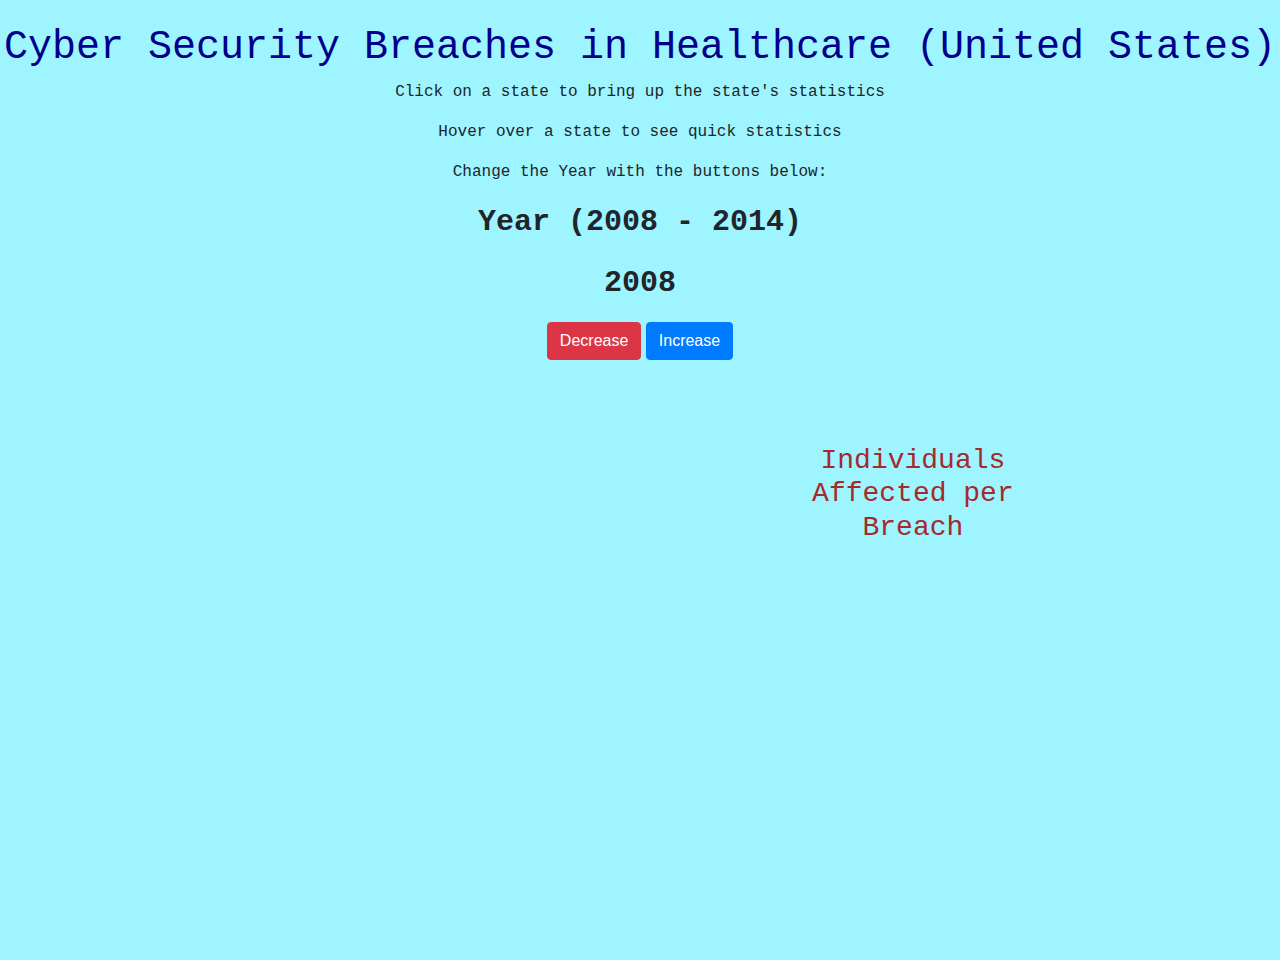
<file: index.html>
<!DOCTYPE html>

<head>
    <!-- Bootstrap -->
    <link rel="stylesheet" href="https://stackpath.bootstrapcdn.com/bootstrap/4.3.1/css/bootstrap.min.css"
        integrity="sha384-ggOyR0iXCbMQv3Xipma34MD+dH/1fQ784/j6cY/iJTQUOhcWr7x9JvoRxT2MZw1T" crossorigin="anonymous">
    <script src="https://code.jquery.com/jquery-3.3.1.slim.min.js"
        integrity="sha384-q8i/X+965DzO0rT7abK41JStQIAqVgRVzpbzo5smXKp4YfRvH+8abtTE1Pi6jizo"
        crossorigin="anonymous"></script>
    <script src="https://cdnjs.cloudflare.com/ajax/libs/popper.js/1.14.7/umd/popper.min.js"
        integrity="sha384-UO2eT0CpHqdSJQ6hJty5KVphtPhzWj9WO1clHTMGa3JDZwrnQq4sF86dIHNDz0W1"
        crossorigin="anonymous"></script>
    <script src="https://stackpath.bootstrapcdn.com/bootstrap/4.3.1/js/bootstrap.min.js"
        integrity="sha384-JjSmVgyd0p3pXB1rRibZUAYoIIy6OrQ6VrjIEaFf/nJGzIxFDsf4x0xIM+B07jRM"
        crossorigin="anonymous"></script>
    <!-- jQuery -->
    <script src="https://code.jquery.com/jquery-3.3.1.js"
        integrity="sha256-2Kok7MbOyxpgUVvAk/HJ2jigOSYS2auK4Pfzbm7uH60=" crossorigin="anonymous"></script>
</head>

<style>
    div.tooltip {
        position: absolute;
        text-align: center;
        width: 70px;
        height: 40px;
        padding: 2px;
        font: 15px sans-serif;
        font-weight: bold;
        color: white;
        background: #425b70;
        border: 0px;
        border-radius: 8px;
        pointer-events: none;
    }

    .upButton {
        background: green;
        width: 70px;
        height: 40px;
        font-size: 20px;
        border-radius: 5px;
        opacity: 0.8;
    }

    .downButton {
        background: red;
        width: 70px;
        height: 40px;
        font-size: 20px;
        border-radius: 5px;
        opacity: 0.8;
    }

    .bigFont {
        font-size: 30px;
        font-weight: bold;
    }
</style>

<body onload="updateAll(2008)">
    <br>
    <div style="text-align: center;">
        <h1>Cyber Security Breaches in Healthcare (United States)</h1>
        <p>Click on a state to bring up the state's statistics</p>
        <p>Hover over a state to see quick statistics</p>
        <p>Change the Year with the buttons below:</p>
        <p class="bigFont">Year (2008 - 2014) </p>
        <p id="yearID" class="bigFont">2008</p>
        <div class="slidecontainer" style="text-align: center;">
            <button type="button" class="btn btn-danger btnspace" onclick="downYear()">Decrease</button>
            <button type="button" class="btn btn-primary btnspace" onclick="upYear()">Increase</button>
        </div>
    </div>

    <div class="row">
        <div class="col-7">
            <div class="row text-right">
                <div id="legend2"></div>
            </div>
            <div class="row">
                <svg id="myMap" width="960" height="600" style="display: block; margin: auto;"></svg>
            </div>
        </div>
        <div class="col-3 align-self-center">
            <div class="row">
                <div class="col text-center">
                    <h3>Individuals Affected per Breach</h3>
                    <p id="totalInfo"></p>
                    <svg id="chart">
                    </svg>
                </div>
            </div>
            <div class="row">
                <div class="col text-center">
                    <h3 id="statsHeader"></h3>
                    <p id="statsInfo"></p>
                    <svg id="stats">
                    </svg>
                </div>
            </div>

        </div>
        <div class="col-2 space">

        </div>
    </div>


    <script src="https://d3js.org/d3.v4.min.js"></script>
    <script src="https://d3js.org/topojson.v2.min.js"></script>
    <link rel="stylesheet" href="style.css">
    <!-- Map Visual -->
    <script>

        let baseColor = d3.scaleLinear()
            .domain([15, 75])
            .range(["white", "blue"]);

        var scale = d3.select('#legend2').append("svg")

        var g = scale.selectAll(".rect")
            .data([15, 30, 45, 60, 75])
            .enter()
            .append("g")
            .classed('rect', true)
            .text("hello")

        g.append("rect")
            .attr("width", "30")
            .attr("height", "30")
            .attr("x", "0")
            .attr("y", 100)
            .attr("fill", "grey");

        g.append("rect")
            .attr("width", "30")
            .attr("height", "30")
            .attr("x", function (d) { return d * 2 })
            .attr("y", 100)
            .attr("fill", function (d) { return baseColor(d) });



        var chartRemove = d3.select('#chart')
        var statRemove = d3.select('#stats')
        var mapRemove = d3.select('#myMap')

        var yearValue = document.getElementById("yearID").textContent;

        function upYear() {
            if (yearValue < 2014) {
                yearValue++;
                document.getElementById("yearID").textContent = yearValue;
                updateAll(yearValue);
            }
        }

        function downYear() {
            if (yearValue > 2008) {
                yearValue--;
                document.getElementById("yearID").textContent = yearValue;
                updateAll(yearValue);
            }
        }

        function updateAll(year) {

            chartRemove.selectAll("g").remove()
            statRemove.selectAll("g").remove()
            mapRemove.selectAll("path").remove()

            //Array for Individuals Affected (SUM)
            var personsAffectedArray = {
            }

            //Data for each State (52)
            let perState = [
            ]

            //Summation data for Type of Breach etc.
            let BreachTypeSumData = [
                { breach: "Hack", freq: 0, color: "yellow" },
                { breach: "UA", freq: 0, color: "green" },
                { breach: "Theft", freq: 0, color: "black" },
                { breach: "Other", freq: 0, color: "red" },
                { breach: "ImD", freq: 0, color: "purple" },
                { breach: "Loss", freq: 0, color: "silver" },
                { breach: "Unknown", freq: 0, color: "pink" }
            ]

            /* console.log(BreachTypeSumData) */

            //check the biggest
            var biggestforstate = 0;
            var largestbreach = 0;

            var svg = d3.select("#myMap");
            var path = d3.geoPath();
            d3.json("states.json", function (error, us) {
                if (error) throw error;

                /* console.log(us) */
                var yearJson = "myData-" + yearValue + ".json"

                d3.json("myData-All.json", function (data) {
                    data.forEach(function (d) {
                        if (!(d.State in perState)) { perState[d.State] = { Hack: 0, UA: 0, Theft: 0, Other: 0, ImD: 0, Loss: 0, Unknown: 0 } }
                    })


                    //Load my data first
                    d3.json(yearJson, function (data) {

                        var maxValue;

                        //Calculate the total Affected per State
                        //Add the data to total Data
                        data.forEach(function (d) {
                            //add to perState
                            if (d.State != "PR") {
                                if (d.State in personsAffectedArray) {
                                    personsAffectedArray[d.State] += +d.Individuals_Affected;
                                } else {
                                    personsAffectedArray[d.State] = +d.Individuals_Affected;
                                }
                                if (d.Individuals_Affected > largestbreach) {
                                    largestbreach = d.Individuals_Affected;
                                    console.log("LB " + largestbreach)
                                }

                                //total data
                                if (d.Type_of_Breach.includes("Hack")) {
                                    BreachTypeSumData[0].freq += +d.Individuals_Affected
                                    perState[d.State].Hack += +d.Individuals_Affected
                                    if (perState[d.State].Hack > biggestforstate) {
                                        biggestforstate = perState[d.State].Hack;
                                        //console.log(d.State)
                                    }
                                }
                                if (d.Type_of_Breach.includes("Unauthorized")) {
                                    BreachTypeSumData[1].freq += +d.Individuals_Affected
                                    perState[d.State].UA += +d.Individuals_Affected
                                    if (perState[d.State].UA > biggestforstate) {
                                        biggestforstate = perState[d.State].UA;
                                        //console.log(d.State)
                                    }
                                }
                                if (d.Type_of_Breach.includes("Theft")) {
                                    BreachTypeSumData[2].freq += +d.Individuals_Affected
                                    perState[d.State].Theft += +d.Individuals_Affected
                                    if (perState[d.State].Theft > biggestforstate) {
                                        biggestforstate = perState[d.State].Theft;
                                        //console.log(d.State)
                                    }
                                }
                                if (d.Type_of_Breach.includes("Other")) {
                                    BreachTypeSumData[3].freq += +d.Individuals_Affected
                                    perState[d.State].Other += +d.Individuals_Affected
                                    if (perState[d.State].Other > biggestforstate) {
                                        biggestforstate = perState[d.State].Other;
                                        //console.log(d.State)
                                    }
                                }
                                if (d.Type_of_Breach.includes("Improper Disposal")) {
                                    BreachTypeSumData[4].freq += +d.Individuals_Affected
                                    perState[d.State].ImD += +d.Individuals_Affected
                                    if (perState[d.State].ImD > biggestforstate) {
                                        biggestforstate = perState[d.State].ImD;
                                        //console.log(d.State)
                                    }
                                }
                                if (d.Type_of_Breach.includes("Loss")) {
                                    BreachTypeSumData[5].freq += +d.Individuals_Affected
                                    perState[d.State].Loss += +d.Individuals_Affected
                                    if (perState[d.State].Loss > biggestforstate) {
                                        biggestforstate = perState[d.State].Loss;
                                        //console.log(d.State)
                                    }
                                }
                                if (d.Type_of_Breach.includes("Unknown")) {
                                    BreachTypeSumData[6].freq += +d.Individuals_Affected
                                    perState[d.State].Unknown += +d.Individuals_Affected
                                    if (perState[d.State].Unknown > biggestforstate) {
                                        biggestforstate = perState[d.State].Unknown;
                                        //console.log(d.State)
                                    }
                                }
                            }

                        })
                        //console.log(perState)
                        //console.log(biggestforstate)

                        var iteratorState = 0;
                        for (i = 0; i < perState.length; i++) {

                        }


                        //================================================================================

                        //Colors for amount of people affected (high -> low) (MAP)
                        //use sqrt of total
                        var IAcolor = d3.scaleLinear()
                            .domain([1, Math.log(biggestforstate)])
                            .range(['white', 'blue'])

                        var MAPcolor = d3.scaleLinear()
                            .domain([1, biggestforstate])
                            .range(['white', 'blue'])

                        console.log(biggestforstate)

                        //Move this to just after Numbers are done calculating
                        /* Bar Chart Visual */
                        //Margins
                        var margin = { top: 20, right: 20, bottom: 30, left: 60 },
                            width = 480 - margin.left - margin.right,
                            height = 250 - margin.bottom - margin.top;

                        //Ranges
                        /* .domain(["Hack", "UA", "Theft", "Other", "ImD", "Loss", "Unknown"]) */
                        var x = d3.scaleBand()
                            .range([0, width])
                            .padding(0.2);

                        var y = d3.scaleLinear()
                            .range([height, 0]);

                        var yLogged = d3.scaleLinear()
                            .range([height, 0])

                        var svgChart = d3.select('#chart')
                            .attr("width", width + margin.left + margin.right)
                            .attr("height", height + margin.top + margin.bottom)
                            .append("g")
                            .attr("transform", "translate(" + margin.left + "," + margin.right + ")");

                        //console.log("max " + max)
                        //console.log("min " + min)

                        x.domain(BreachTypeSumData.map(function (d) {
                            return d.breach;
                        }))

                        //Domains
                        y.domain([0, d3.max(BreachTypeSumData, function (d) {
                            return d.freq
                        })])

                        yLogged.domain([0, d3.max(BreachTypeSumData, function (d) {
                            return Math.exp(Math.log(d.freq))
                        })])

                        var totalAffected = 0;

                        svgChart.selectAll("rect")
                            .data(BreachTypeSumData)
                            .enter()
                            .append("rect")
                            .attr("class", "bar")
                            .attr("x", function (d) {
                                return x(d.breach)
                            })
                            .attr("width", x.bandwidth())
                            .attr("y", function (d) {
                                totalAffected  += d.freq;
                                return y(d.freq)
                            })
                            .attr("height", function (d) {
                                return height - y(d.freq)
                            })
                            .attr("stroke", "black")
                            .attr("stroke-width", "2")
                            .on('mouseover', function (d) {
                                //Change Style
                                d3.select(this)
                                    .style("fill", "red")
                                    .style("stroke-width", "4")


                            })
                            .on('mouseout', function (d) {
                                d3.select(this)
                                    .style("stroke-width", "2")
                                    .style("fill", function (d) {
                                        
                                    })
                            });

                        svgChart.selectAll("rect")
                            .data(BreachTypeSumData)
                            .attr("fill", function (d) {
                                return MAPcolor(d.freq)
                            })

                        var xAxis = d3.axisBottom(x);
                        var yAxis = d3.axisLeft(y);

                        svgChart.append("g")
                            .attr("class", "xAxis")
                            .attr("transform", "translate(0," + height + ")")
                            .call(xAxis);

                        svgChart.append("g")
                            .attr("class", "yAxis")
                            .call(yAxis);

                        d3.select('#totalInfo')
                            .text("Total Affected: " + totalAffected)

                        //My Tooltip
                        var div = d3.select("body").append("div")
                            .attr("class", "tooltip")
                            .style("opacity", 0)

                        //=================================================

                        //Change the color based on IA array
                        svg.selectAll("path")
                            .data(topojson.feature(us, us.objects.states).features)
                            .enter()
                            .append("path")
                            .attr("d", path)
                            .attr("fill", function (d) {
                                var numberValue = typeof personsAffectedArray[d.id] == 'undefined' ? "0" : personsAffectedArray[d.id]
                                var val = numberValue
                                if (numberValue == "0") {
                                    return "#8a8a8a"
                                } else {
                                    //console.log("val " + val + " " + d.id)
                                    return MAPcolor(val)
                                }
                            })
                            .style("stroke", "black")
                            .style("opacity", "0.7")
                            .style("stroke-width", "2")
                            .on('mouseover', function (d) {
                                //Change Style
                                d3.select(this)
                                    .style("fill", "red")
                                    .style("opacity", "0.9")
                                    .style("stroke-width", "4")

                                //Tooltip
                                div.transition()
                                    .duration(200)
                                    .style("opacity", 0.9);

                                var numberValue = typeof personsAffectedArray[d.id] == 'undefined' ? "0" : personsAffectedArray[d.id]

                                div.html(d.id + "<br>" + numberValue)
                                    .style("left", (d3.event.pageX) + "px")
                                    .style("top", (d3.event.pageY) + 30 + "px")
                            })
                            .on('mouseout', function (d) {
                                d3.select(this)
                                    .style("opacity", "0.7")
                                    .style("stroke-width", "2")
                                    .style("fill", function (d) {
                                        var numberValue = typeof personsAffectedArray[d.id] == 'undefined' ? "0" : personsAffectedArray[d.id]
                                        var val = numberValue
                                        if (numberValue == "0") {
                                            return "#8a8a8a"
                                        } else {
                                            //console.log("val " + val + " " + d.id)
                                            return MAPcolor(val)
                                        }
                                    })

                                div.transition()
                                    .duration(200)
                                    .style("opacity", 0)
                            })
                            .on('click', function (d) {

                                console.log(d.id)
                                var changeState = d.id;

                                //Change Name of State
                                d3.select('#statsHeader')
                                    .text(function (d) {
                                        var stat = "Statistics for " + changeState
                                        return (stat)
                                    })


                                var svgStats = d3.select('#stats');
                                //svgStats.remove();

                                let stateStatistics = [perState[d.id].Hack, perState[d.id].UA, perState[d.id].Theft,
                                perState[d.id].Other, perState[d.id].ImD, perState[d.id].Loss, perState[d.id].Unknown]


                                var nonZero = 0;
                                var largest = 0;
                                var smallest = 100000;
                                for (i = 0; i < stateStatistics.length; i++) {
                                    if (stateStatistics[i] > 0) nonZero++;
                                    if (stateStatistics[i] > largest) largest = stateStatistics[i];
                                    if (stateStatistics[i] < smallest) smallest = stateStatistics[i];
                                }

                                //console.log(stateStatistics)

                                svgStats.selectAll("g").remove();
                                d3.select('#statsInfo')
                                    .text("")

                                if (largest == 0) {
                                    //No Data
                                    d3.select('#statsInfo')
                                        .text("Not Enough Data")

                                } else if (nonZero == 1) {
                                    d3.select('#statsInfo')
                                        .text("Individuals Affected: " + largest)
                                } else {
                                    //Normal
                                    var barChartColor = d3.scaleLinear()
                                        .domain([0, largest])
                                        .range(['white', 'blue'])


                                    //Summation data for Type of Breach etc.
                                    let newBreachData = [
                                        { breach: "Hack", freq: perState[d.id].Hack, color: barChartColor(perState[d.id].Hack) },
                                        { breach: "UA", freq: perState[d.id].UA, color: barChartColor(perState[d.id].UA) },
                                        { breach: "Theft", freq: perState[d.id].Theft, color: barChartColor(perState[d.id].Theft) },
                                        { breach: "Other", freq: perState[d.id].Other, color: barChartColor(perState[d.id].Other) },
                                        { breach: "ImD", freq: perState[d.id].ImD, color: barChartColor(perState[d.id].ImD) },
                                        { breach: "Loss", freq: perState[d.id].Loss, color: barChartColor(perState[d.id].Loss) },
                                        { breach: "Unknown", freq: perState[d.id].Unknown, color: barChartColor(perState[d.id].Unknown) }
                                    ]

                                    //console.log(newBreachData)


                                    //STATISTICS BAR CHART
                                    var statX = d3.scaleBand()
                                        .range([0, width])
                                        .padding(0.2);

                                    var statY = d3.scaleLinear()
                                        .range([height, 0]);

                                    var svgStats = d3.select('#stats')
                                        .attr("width", width + margin.left + margin.right)
                                        .attr("height", height + margin.top + margin.bottom)
                                        .append("g")
                                        .attr("transform", "translate(" + margin.left + "," + margin.right + ")");

                                    //Domains
                                    statX.domain(newBreachData.map(function (d) {
                                        return d.breach
                                    }))

                                    statY.domain([0, largest])

                                    var xAxisStat = d3.axisBottom(statX);
                                    var yAxisStat = d3.axisLeft(statY);

                                    svgStats.append("g")
                                        .attr("transform", "translate(0," + height + ")")
                                        .call(xAxisStat);

                                    svgStats.append("g")
                                        .attr("class", "yAxisChange")
                                        .call(yAxisStat);


                                    svgStats.selectAll("rect")
                                        .data(newBreachData)
                                        .enter()
                                        .append("rect")
                                        .attr("class", "statBar")
                                        .attr("x", function (d) {
                                            return statX(d.breach)
                                        })
                                        .attr("width", statX.bandwidth())
                                        .attr("y", function (d) {
                                            return statY(d.freq)
                                        })
                                        .attr("height", function (d) {
                                            return height - statY(d.freq)
                                        })
                                        .attr("fill", function (d) {
                                            return d.color
                                        })
                                        .attr("stroke", "black")
                                        .attr("stroke-width", "2");
                                }
                            });
                    })

                })

                console.log(perState)


            });
        }

    </script>
</body>
</file>
<file: style.css>
h1 {
    font-family: 'Courier New', Courier, monospace;
    color: darkblue;
}

h3 {
    font-family: 'Courier New', Courier, monospace;
    color: brown;
}

p {
    font-family: 'Courier New', Courier, monospace;
}

#legend {
    height: 20px;
    width: 100px;
    background-color: #555;
    margin: auto;
    background-image: linear-gradient(to right, white, red);
    border-style: solid;
    border-color: black;
    border-width: 1px;
}

#legend2 {
    margin: auto;
    /* background-image: linear-gradient(to right, white, rgba(0,0,255,1)); */
    float: right;
}

body {
    background-color: #9ef5ff;
}

#space {
    width: 600px;
}

#btnspace {
    width: 500px !important;
}
</file>
